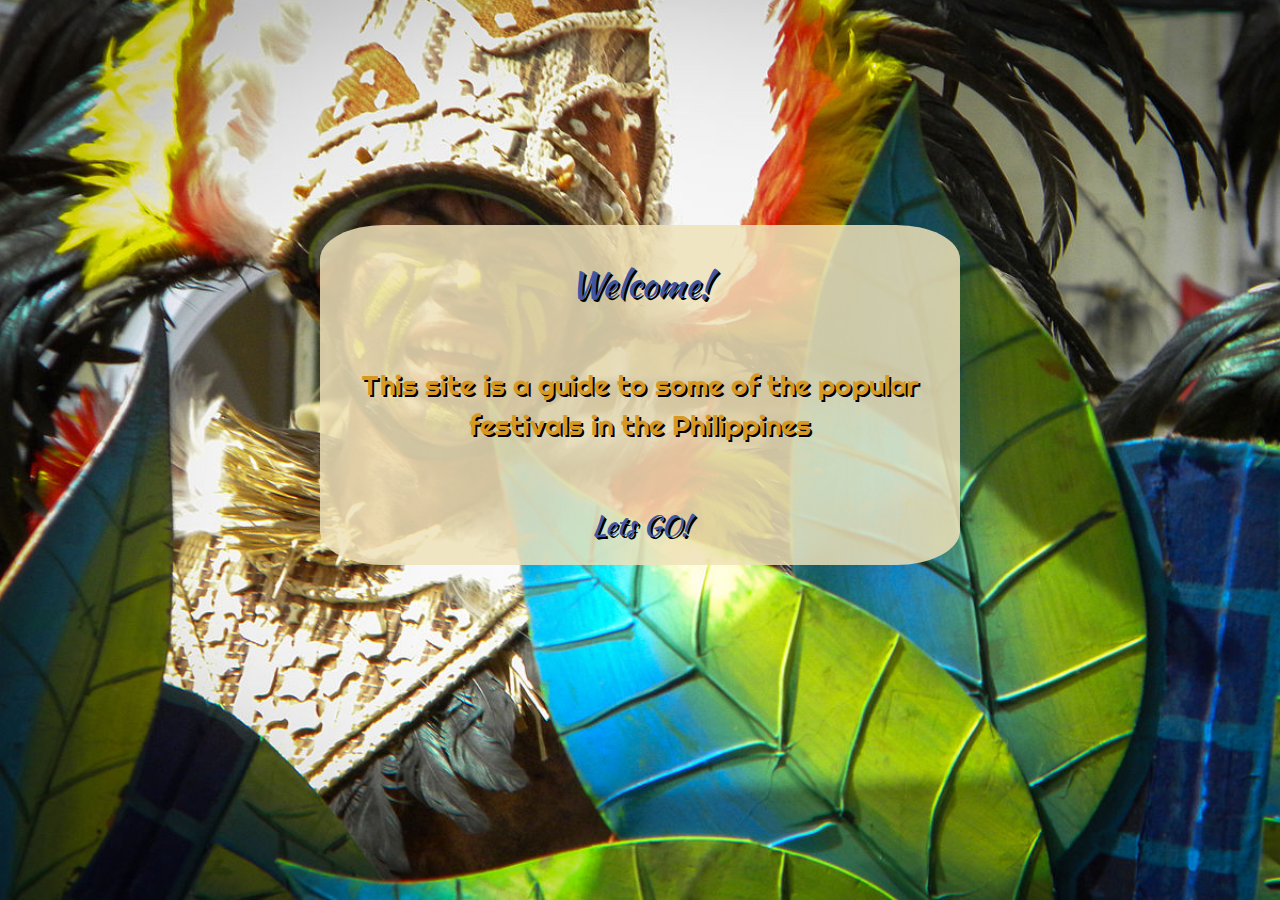
<file: index.html>
<!DOCTYPE html>
<html>
<head>

	<meta charset="utf-8" />

	<meta name="viewport" content="width=device-width, initial-scale=1" />

	<meta http-equiv="X-UA-Compatible" content="IE=Edge">

	<title>Welcome | Festivals</title>

	<!-- import bootstrap -->
	<link rel="stylesheet" href="bootstrap/css/bootstrap.min.css">

	<!-- import jquery -->
	<script src="jquery/jquery-3.2.1.js"></script>

	<!-- import minified javascript -->
	<script src="bootstrap/js/bootstrap.min.js"></script>

	<!-- Imnports custom stylesheets -->
	<link rel="stylesheet" type="text/css" href="css/style.css">

	<link href="https://fonts.googleapis.com/css?family=Kaushan+Script" rel="stylesheet">

	<!-- Website Logo Icons -->
	<link rel="shortcut icon" type="image/x-icon" href="favicon.ico" />

</head>
<body class="index">
	<div class="indexWrapper">
		<div class="indexCont">
			<h1>Welcome!</h1>
			<p>This site is a guide to some of the popular festivals in the Philippines</p>
			<a href="home.html">Lets GO!</a>
		</div><!-- indexCont -->
	</div><!-- indexWrapper -->
</body>
</html>
</file>
<file: css/style.css>
@import url('https://fonts.googleapis.com/css?family=Righteous');

/* CSS Reset */
* {
	margin: 0;
	padding: 0;
	box-sizing: border-box;
}

.clear:after {
	content: "";
	display: block;
	clear: both;
}

.hide {
  display: none;
}


/*
* Index
*/

	body.index {
		background-image: url('../assets/img/bgi.jpg');
		background-size: cover;
		height: 100vh;
		background-repeat: no-repeat;
		background-attachment: fixed;
	}

	.indexCont {
		width: 50%;
		position: absolute;
		top: 25%;
		left: 25%;
		text-align: center;
		background-color: rgba(239, 226, 186, 0.85);
		border-radius: 10%;
		padding: 20px;
	}

	.indexCont:hover {
		box-shadow: -20px 5px 40px 10px #4056a1, 20px -5px 40px 10px #f13c20;
	}

		.indexCont > h1 {
			font-family: 'Kaushan Script', cursive;
			color: #4056a1;
			text-shadow: 2px 2px black;
			margin-bottom: 10%;
			-moz-transition: all 0.3s;
			-webkit-transition: all 0.3s;
			transition: all 0.3s;
		}
		.indexCont > h1:hover {
			-moz-transform: scale(1.1);
			-webkit-transform: scale(1.1);
			transform: scale(1.3);
		}

		.indexCont > p {
			font-family: 'Righteous', cursive;
			color: #d79922;
			font-size: 200%;
			text-shadow: 2px 2px black;
			margin-bottom: 10%;
			-moz-transition: all 0.3s;
			-webkit-transition: all 0.3s;
			transition: all 0.3s;
		}

		.indexCont > p:hover {
			-moz-transform: scale(1.1);
			-webkit-transform: scale(1.1);
			transform: scale(1.3);
		}

		.indexCont > a {
			font-family: 'Kaushan Script', cursive;
			color: #4056a1;
			font-size: 200%;
			text-shadow: 2px 2px black;
			text-decoration: none;

		}

		.indexCont > a:hover {
			color: #f13c20;
			
		}


	/* Mobile Phone for Index Page */
	@media only screen and (max-width: 568px){
		.indexCont {
			width: 70%;
			margin: 0 auto;
			left: 17%;
			font-size: 63%;
		}

	}

	/* Tablet Phone for Index Page */
	@media only screen and (max-width: 768px) and (min-width: 569px){ 

		.indexCont {
			width: 70%;
			margin: 0 auto;
			left: 17%;
		}
	}

/*
* Main
*/

	body {
		background-image: url('../assets/img/bg3.jpeg');
		background-size: cover;
		background-position: center center;
		height: 100vh;
	}
	.wrapper {
		width: 100%;
		padding: 1%;

	}

	.content {
		width: 90%;
		margin: 40px auto;
		padding: 1%;
		background-color: rgba(255, 255, 255, 0.85);
		border-radius: 2%;
		box-shadow: -20px 5px 40px 10px #efe2ba;
	}

	.homeImage {
		width: 50%;
		float: left;

	}

		/* CSS for Carousel */
			section.awSlider .carousel{
			  display:table;
			  z-index:2;
			  -moz-box-shadow: 0 0 4px #444;
				-webkit-box-shadow: 0 0 4px #444;
				box-shadow: 0 0 15px rgba(1,1,1,.5);
			}

			section.awSlider{
			  margin:30px auto;
			  padding:30px;
			  position:relative;
			  display:table;
			  -webkit-touch-callout: none;
			  -webkit-user-select: none;
			  -khtml-user-select: none;
			  -moz-user-select: none;
			  -ms-user-select: none;
			  user-select: none;
			}

			section.awSlider:hover > img{
			  -ms-transform: scale(1.2);
			  -webkit-transform: scale(1.2);
			  transform: scale(1.2);
			  opacity:1;
			}

			section.awSlider img{
			   pointer-events: none;
			}

			section.awSlider > img{
			  position:absolute;
			  top:30px;
			  z-index:1;
			  transition:all .3s;
			  filter: blur(1.8vw);
			  -webkit-filter: blur(2vw);
			  -moz-filter: blur(2vw); 
			  -o-filter: blur(2vw); 
			  -ms-filter: blur(2vw);
			  -ms-transform: scale(1.1);
			  -webkit-transform: scale(1.1);
			  transform: scale(1.1);
			  opacity:.5;
			  width: 90%;
			}

			.carousel-indicators {
				position: absolute;
				top: 110%;
				left: 0;
				right: 0;
				margin: 0 auto;
				color: #4056a1;
			}

			.carousel-caption {
				position: absolute;
				top: 80%;
				left: 0;
				right: 0;
				margin: 0 auto;
				font-size: 2em; 
			}

	.intro {
		width: 50%;
		float: right;
		padding: 20px;

	}

	.intro > h2 {
		font-family: 'Kaushan Script', cursive;
		color: #d79922;
		text-align: center;
	}

	.intro p {
		font-family: 'Kaushan Script', cursive;
		font-size: 130%;
	}

	.intro p span {
		
		color: #f13c20;
		font-size: 150%;
	}

	/* Mobile Phone for Home page */
	@media only screen and (min-width: 569px){

		.mobileNav {
			display: none;
		}

		.dropdownMenu {
			display: none;

		}
	}

	@media only screen and (max-width: 568px){

		.navibar {
			display: none;
		}
		.homeImage {
			width: 100%;
			background-color: rgba(255, 255, 255, 0);

		}
		.intro {
			width: 100%;
		}
		.content {
			margin: 50px auto;
			box-shadow: 0px 15px 20px 10px #efe2ba;

		}

	}

	/* Tablet Phone for Home Page*/
	@media only screen and (max-width: 768px){
	.homeImage,
	.intro {
		width: 100%;
	}
	}

/*
* Navigation
*/

	.navibar {
	    width: 100%;
	    height: 5vh;
	    position: relative;
	    background-image: url(../assets/img/ban.png);
	    background-size: contain;
	    background-color: #efe2ba;
	    border-bottom: 3px solid #4056a1;

	}


	.container-fluid {
		background-image: url('../assets/img/30377.png');
		background-size: cover;

	}

	.headerInner {
		background: #4056a1;
		border-radius: 20%;
		width: 2%;
		height: 2%;
		padding: 4em;
		text-align: center;
		box-shadow: 0 0 0 1em #efe2ba;
		position: absolute;
		left: 0;
		right: 0;
		bottom: -10%;
		margin: 0 auto;
		cursor: pointer;
	}

	.outerCont {
		width: 100%;
		height: 100%;
		background-color: rgba(255, 255, 255, 0.92);
		position: fixed;
		z-index: 9;
	}

	.headerOuter {
		background: white;
		border: 1em solid #4056a1;
		border-radius: 20%;
		width: 28em;
		height: 25em;
		padding: 4em;
		text-align: center;
		box-shadow: 0 0 0 1em #efe2ba;
		cursor: default;
		position: absolute;
		left:0;
		right: 0;
		margin: 100px auto;
		z-index: 1;
	}

	.headerLogo {
		background-image: url('../assets/img/logo.png');
		background-size: cover;
		background-position: center;
		width: 69%;
		height: 49%;
		margin: 0 auto;
		-moz-transition: all 0.3s;
		-webkit-transition: all 0.3s;
		transition: all 0.3s;
	}

	.headerLogo:hover {
		-moz-transform: scale(1.1);
		-webkit-transform: scale(1.1);
		transform: scale(1.3);
	}

	.cont > nav > ul {
		list-style-type: none;
	}

	.cont > nav > ul > li > a {
		list-style-type: none;
		font-size: 130%;
		font-family: 'Righteous', cursive;
		-moz-transition: all 0.3s;
		-webkit-transition: all 0.3s;
		transition: all 0.3s;
		text-shadow: 1px 1px black;
	}

	.cont > nav > ul > li > a:hover {
		text-decoration: none;
		color: #d79922;
		-moz-transform: scale(1.1);
		-webkit-transform: scale(1.1);
		transform: scale(1.3);
	}

	.toggleicon > i {
		position: absolute;
		left: 0;
		right: 0;

		margin: -6px auto;
	}

	.toggleicon {
		position: absolute;
		left: 0;
		right: 0;
		top: 61%;
		margin: 0 auto;
		padding: 15px;
		color: white;
		font-size: 1em;
	}

	.close {
		position: absolute;
		left: 64%;
		right: 0;
		width: 50%;
		height: 10%;
		top: 5%;
		margin: 0 auto;
		padding: 15px;
		color: black;
		font-size: 3em;
		position: absolute;
	}

	/* Mobile Phone Navigation Page*/
	@media only screen and (max-width: 568px){

		.mobileNav {
			width: 100%;
			height: 10vh;
	    	background-color: #efe2ba;
			background-image: url(../assets/img/ban.png);
	   		 background-size: contain;
			padding: 5px;
			position: fixed;
			z-index: 10;
			border-bottom: 2px solid #4056a1;
		}

		.mobileNav > .toggle {
			width: 12%;
			height: 82%;
			background-color: rgba(239, 226, 186, 0.9);
			border: 2px solid #4056a1;  
			text-align: center;
			position: absolute;
			left: 87%;
			top: 9%;
			border-radius: 10%;
			text-align: center;
		}

		.mobileNav > .toggle:hover {
			background-color: rgba(64, 86, 161, 1);
		}

		.mobileNav > .toggle > i {
			font-size: 140%;
			margin-top: 25%;
		}

		.dropdownMenu {
			width: 100%;
			background-color: rgba(239, 226, 186, 0.5); 
			position: fixed;
			z-index: 10;
			text-align: center;
			padding: 20px;
			top: 10%;
		}

		.dropdownMenu > a {
			display: block;
			padding: 2%;
			background-color: #4056a1;
			color: #d79922;
			font-family: 'Righteous', cursive;
			font-size: 130%;
			text-shadow: 2px 2px black;
		}
		.dropdownMenu > a:hover {
			display: block;
			padding: 2%;
			background-color: #d79922;
			color: #4056a1;


		}
	}

	/* Tablet Phone for Navigation Page */
	@media only screen and (max-width: 768px){
		.headerOuter {
			width: 80%;
			height: 50%;
		}
	}

/*
* About Page
*/

	.aboutCont {
		padding: 20px;
		text-align: center;
	}

		.aboutCont h1 {
			font-family: 'Righteous', cursive;
			color: #4056a1;
			text-shadow: 2px 2px black;
			text-align: center;
		}

		.aboutCont p {
			font-family: 'Righteous', cursive;
			font-size: 160%;
		}

		.aboutCont p > span {
			color: #f13c20;
		}

		.aboutCont i {
			font-size: 230%;
			padding: 20px; 
		}

		.aboutCont hr {
			background-color: #4056a1;
			height: 2px;
		}

	.profile {
		width: 20vh;
		height: 20vh;
		border: 1px solid #4056a1;
		background-image: url('../assets/img/profile.jpg');	
		background-size: 100% 100%;
		border-radius: 50%;
		float: left;
	}

	/* Mobile Phone for About Page */
	@media only screen and (max-width: 568px){
		.profile {
			width: 100%;
			height: 40vh;
			margin-bottom: 20px;
		}
		.aboutCont p {
			font-size: 120%;
		}

	}

	/*
	* FestivalList Page
	*/


	.dropdown {
		width: 100%;
		height:15vh;
	}

	.festivalList,
	.festivalList1,
	.festivalList2 {
		width: 100%;
		height:80%;
		padding: 20px;
		text-align: center;
	}

		.festivalList h2,
		.festivalList1 h2,
		.festivalList2 h2 {
			font-family: 'Kaushan Script', cursive;
			color: #4056a1;
			text-shadow: 2px 2px black;

		}

	.island {
		width: 100%;
		text-align: center;
		margin-top: 5%;
		float: left;
		font-family: 'Kaushan Script', cursive;
		color: #4056a1;
		font-size: 135%;

	}

	.row1,
	.row2,
	.row3 {
		width: 100%;
		margin: 1%;
		padding: 1%;
		text-align: center;
	}

		.row1 > ul {
		margin-bottom: 0;
	}

		.row1 > ul > li {
			display: inline-block;
			width: 20%;
		}
		.row1 > ul > li > a:hover {
			text-decoration: none;
		}

		.row1 > ul > li > a > p {
			font-family: 'Kaushan Script', cursive;
			color: #d79922;
			-moz-transition: all 0.3s;
			-webkit-transition: all 0.3s;
			transition: all 0.3s;
			font-size: 130%;
			text-shadow: 1px 1px black;
		}

		.row1 > ul > li > a > p:hover {
			-moz-transform: scale(1.1);
			-webkit-transform: scale(1.1);
			transform: scale(1.3);

		}

		.row1 > ul > li > img {
			width: 55%;
			border-radius: 50%;
			margin-bottom: 8%;
			-moz-transition: all 0.3s;
			-webkit-transition: all 0.3s;
			transition: all 0.3s;	
		}

		.row1 > ul > li > img:hover {
			-moz-transform: scale(1.1);
			-webkit-transform: scale(1.1);
			transform: scale(1.3);
		}

	/* Mobile Phone for Festival List Page */
	@media only screen and (max-width: 568px){

		.row1 {
			width: 50%:;
		}

		.row1 > ul > li {
			display: block;
			width: 65%;
			margin: 0 auto;
		}
	}

	/* Tablet Phone for Festival List Page */
	@media only screen and (max-width: 768px) and (min-width: 569px){ 

		.row1 {
			width: 50%:;
		}

		.row1 > ul > li {
			display: inline-block;
			width: 49%;
			margin: 0 auto;
		}
	}

/*
* Festivals
*/

	.header {
		text-align: center;
		font-family: 'Kaushan Script', cursive;


	}

	.contMain {
		width: 100%;
		padding: 20px;
	}

		.contMain .feastImg {
			height: 35vh;
			width: 50%;
			float: left;
			text-align: center;
		}

			.contMain .feastImg img {
				width: 80%;
				height: 80%;
				border-radius: 5%;
				border: 5px solid #d79922;
			}


		.contMain .feastContent {
			height: 100%;
			width: 50%;
			float: right;
			padding-left: 20px;
		}

			.contMain .feastContent p {
				font-family: 'Kaushan Script', cursive;
				font-size: 110%;
				margin-bottom: 10%;
			}

			.contMain > .feastContent > p > span {
				color: #d79922;
				font-size: 200%;
			}

		.contMain .feastWhere {
			width: 50%;
			float: left;
		}

			.contMain .feastWhere p {
				font-family: 'Kaushan Script', cursive;
				font-size: 110%;
			}
			.contMain .feastWhere h4,
			.contMain .feastWhere h5 {
				font-family: 'Kaushan Script', cursive;
				font-size: 140%;
				color: #d79922;
			}

			.contMain > .feastWhere > p > span {
				color: #d79922;
				font-size: 200%;
			}

	/* Mobile Phone for Festival Page */
	@media only screen and (max-width: 568px){

		.contMain .feastImg,
		.contMain .feastContent,
		.contMain .feastWhere {
			width: 100%;
		}
	}

	/* Mobile Phone for Festival Page */
	@media only screen and (max-width: 768px){

		.contMain .feastImg {
			width: 100%;
			/*border: 2px solid black;*/
		}
	}

/*
* Footer
*/

	.footer {
		width: 100%;
		height: 20%;
		position: fixed;
		background-color: #4056a1;
		margin: 0 auto;
		bottom: -20%;
		z-index: 8;
		padding: 10px;
	}

	.iconFooter {
		width: 8vh;
		height: 8vh;
		position: fixed;
		background-color: white;
		margin: 0 auto;
		bottom: -5%;
		left: 0;
		right: 0;
		border-radius: 100%;
		background-color: #4056a1;
		cursor: pointer;
		text-align: center;

	}

		.iconFooter > i {
			font-size: 145%;
		}

	.myProfile,
	.contactMe {
		width: 50%;
		padding: 10px;
		color: white;
		font-family: 'Righteous', cursive;


	}

	.myProfile {
		float: left;
		font-size: 95%;
	}

	.contactMe {
		float: right;
		font-size: 180%;
		text-align: center;
	}
		.myProfile > h3,
		.contactMe > h3 {
			color: #d79922;
		}


		.contactMe > i {
			padding: 10px;
		}

		.contactMe > p {
			font-size: 40%;
		}

	/* Mobile Phone for Footer Page */
	@media only screen and (max-width: 568px){
			.myProfile > p,
			.contactMe > p {
			font-size: 56%;
			margin: 0;
		}
			.contactMe > i {
				font-size: 80%;
			}

			.contactMe > p {
				font-size: 25%;
			}

			.myProfile > h3,
			.contactMe > h3 {
			font-size: 80%;
			margin-top: 1px;
			margin-bottom: 1px;
		}

	}
</file>
